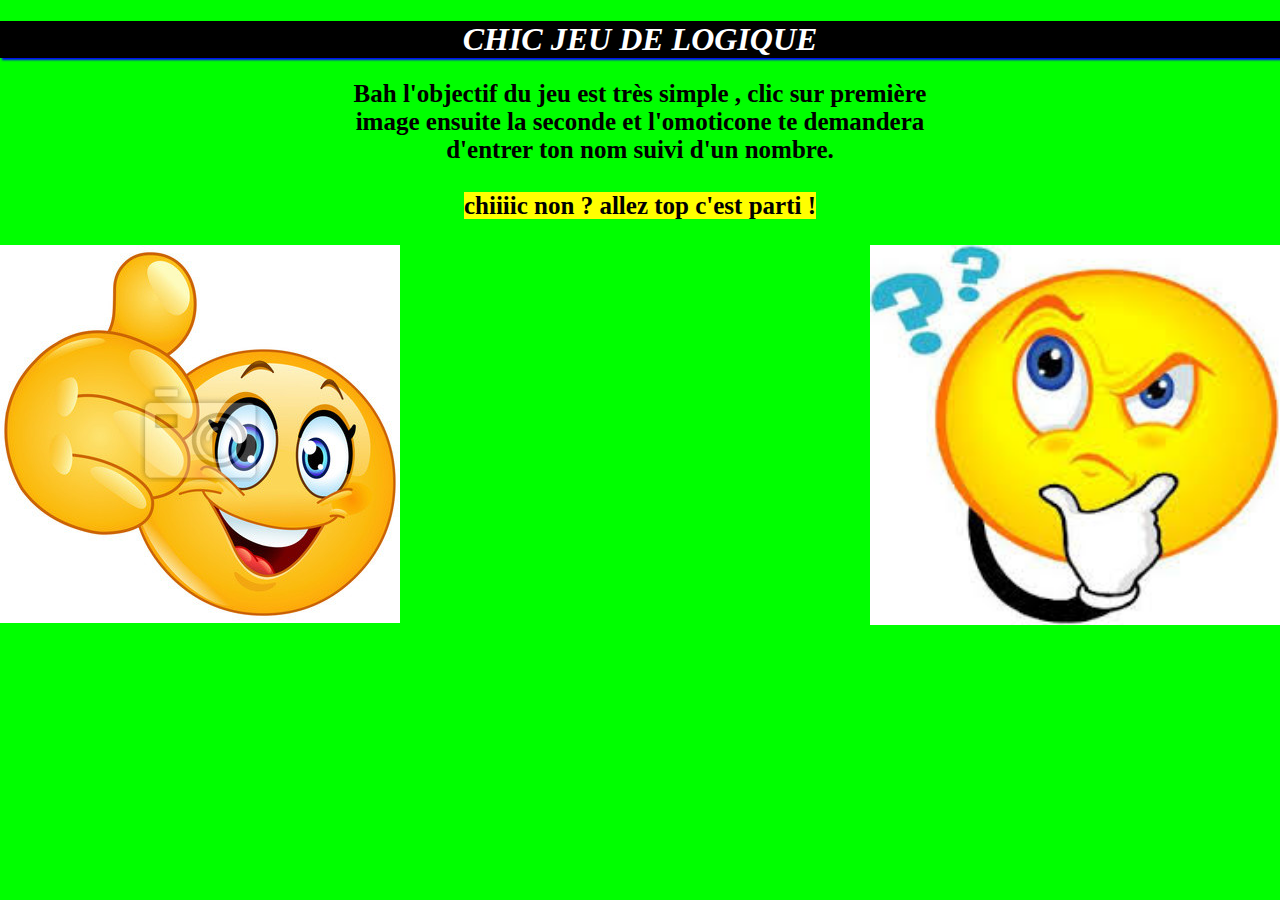
<file: Serveur/assana.html>
<!DOCTYPE html>
<html>
<head>
	<title>Serveur</title>
	<meta charset="utf-8">
	<link rel="stylesheet" type="text/css" href="fils.css">
</head>
<body id="yachou" onmouseover="aicha();" onmouseout="perle();">
	<u><h1>Chic jeu de logique</h1></u>
	<div>
		<p style="font-size: 25px; text-align: center; font-weight: bold; margin-top: 20px;">Bah l'objectif du jeu est très simple , clic sur première<br> image ensuite la seconde et l'omoticone te demandera <br>d'entrer ton nom suivi d'un nombre.<br><br><mark>chiiiic non ? allez top c'est parti !</mark></p>
	</div>
	<img src="images/image.jpg" onclick="Maman()">
	<img src="images/tigui.jpg" onclick="Papa()" class="image">
    
    <script type="text/javascript">

    	function Maman(){
    		var jeu = prompt("veuillez saisir votre nom svp !!");
    		var Tigui = prompt("veuillez saisir un nombre !");
    	}

    	function Papa(){
    		var forget = prompt("veuillez saisir votre nom svp !!");
    		var go = prompt("veuillez saisir un nombre !");
    	}

    	function aicha(yachou){
        	var yachou = document.getElementsById('yachou');
        	yachou.src="images/images(1).jpg"

        }

        function perle(yachou){
        	var yachou = document.getElementsById('yachou');
        	yachou.src="images/images(2).jpg"

        }



    	



    </script>
</body>
</html>
</file>
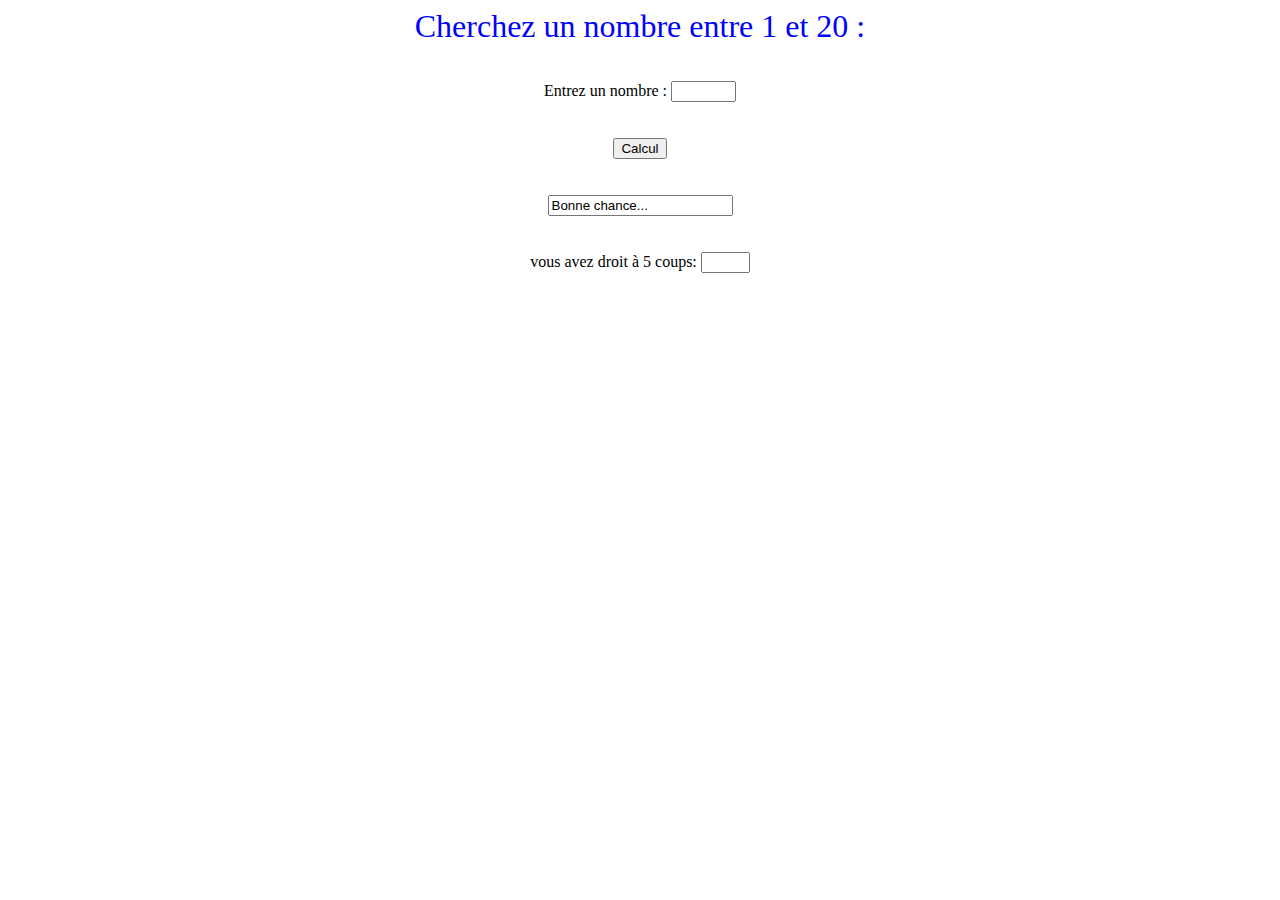
<file: Serveur/jeu.html>
<HTML>
        <SCRIPT LANGUAGE="Javascript">
        var alea=Math.round(Math.random()*19)+1;
        var coup=5;
        function test(valeur)
        {
        coup=coup-1;
        if (coup == 0)
            {
            partie=confirm("T'as perdu !\nIl fallait trouver : " + alea + "\nNouvelle partie ?");
            if (partie)
                {
                document.form1.commentaire.value="Nouvelle partie...";
                coup=0;
                alea=Math.round(Math.random()*19)+1;
                document.form1.coup.value=0;
                valeur.value="";
                }
                else
                {
                window.close();
                }
            }
            else
            {
            if (valeur.value < alea)
                document.form1.commentaire.value="Trop petit !";
            if (valeur.value > alea)
                document.form1.commentaire.value="Trop grand !" ;
            if (valeur.value == alea)
                document.form1.commentaire.value="Gagné !!!";
            document.form1.coup.value=coup;
            }
        }
        </SCRIPT>
        <BODY>
        <CENTER><FONT COLOR="BLUE" SIZE="6">
        Cherchez un nombre entre 1 et 20 :</CENTER></FONT><BR><BR>
        <FORM NAME="form1">
        <CENTER>Entrez un nombre : <INPUT TYPE="text" name="valeur" size=5 style="background-color=aqua;color=red"></CENTER><BR>
        <BR>
        <CENTER><INPUT TYPE="Button" OnClick="test(valeur)" Value="Calcul"></CENTER>
        <BR><BR>
        <CENTER><INPUT TYPE="text" name="commentaire" size=20 value="Bonne chance..."></CENTER>
        <BR><BR>
        <CENTER>vous avez droit à 5 coups: <INPUT TYPE="text" name="coup" size=3></CENTER>
        </FORM>
        </BODY>
        </HTML>
</file>
<file: Serveur/fils.css>
body{
	padding: 0px;
	margin: 0px;
	background: #00ff00;

}

.image{
	float: right;
	height: 380px;
}

h1{
	text-align: center;
	font-style: italic;
	text-transform: uppercase;
	font-weight: bold;
	background: black;
	color: #fff;
	box-shadow: 2px 2px 2px #0000ff;
}

.para{
	text-align: center;
	margin-top: 150px,
	font-size:50px;
}
</file>
